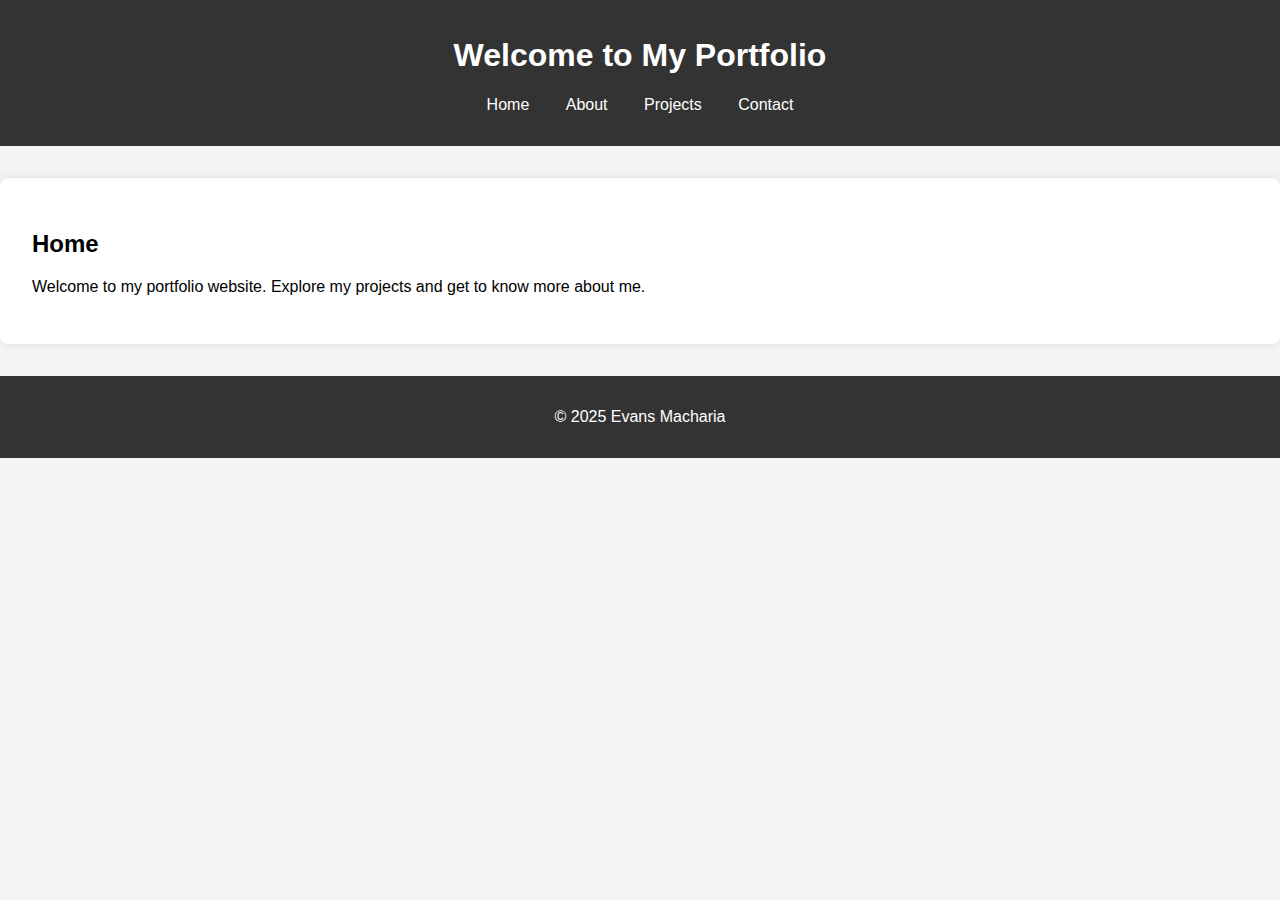
<file: index.html>
<!DOCTYPE html>
<html lang="en">
<head>
    <meta charset="UTF-8">
    <meta name="viewport" content="width=device-width, initial-scale=1.0">
    <title>Home | My Portfolio</title>
    <link rel="stylesheet" href="styles.css">
</head>
<body>
    <header>
        <h1>Welcome to My Portfolio</h1>
        <nav>
            <ul>
                <li><a href="C:\Users\HomePC\Desktop\Practice 2 portifolio\index.html">Home</a></li>
                <li><a href="C:\Users\HomePC\Desktop\Practice 2 portifolio\about.html">About</a></li>
                <li><a href="C:\Users\HomePC\Desktop\Practice 2 portifolio\projects.html">Projects</a></li>
                <li><a href="C:\Users\HomePC\Desktop\Practice 2 portifolio\contacts.html">Contact</a></li>
            </ul>
        </nav>
    </header>
    <section>
        <h2>Home</h2>
        <p>Welcome to my portfolio website. Explore my projects and get to know more about me.</p>
    </section>
    <footer>
        <p>&copy; 2025 Evans Macharia</p>
    </footer>
    <script src="scripts.js"></script>
</body>
</html>
</file>
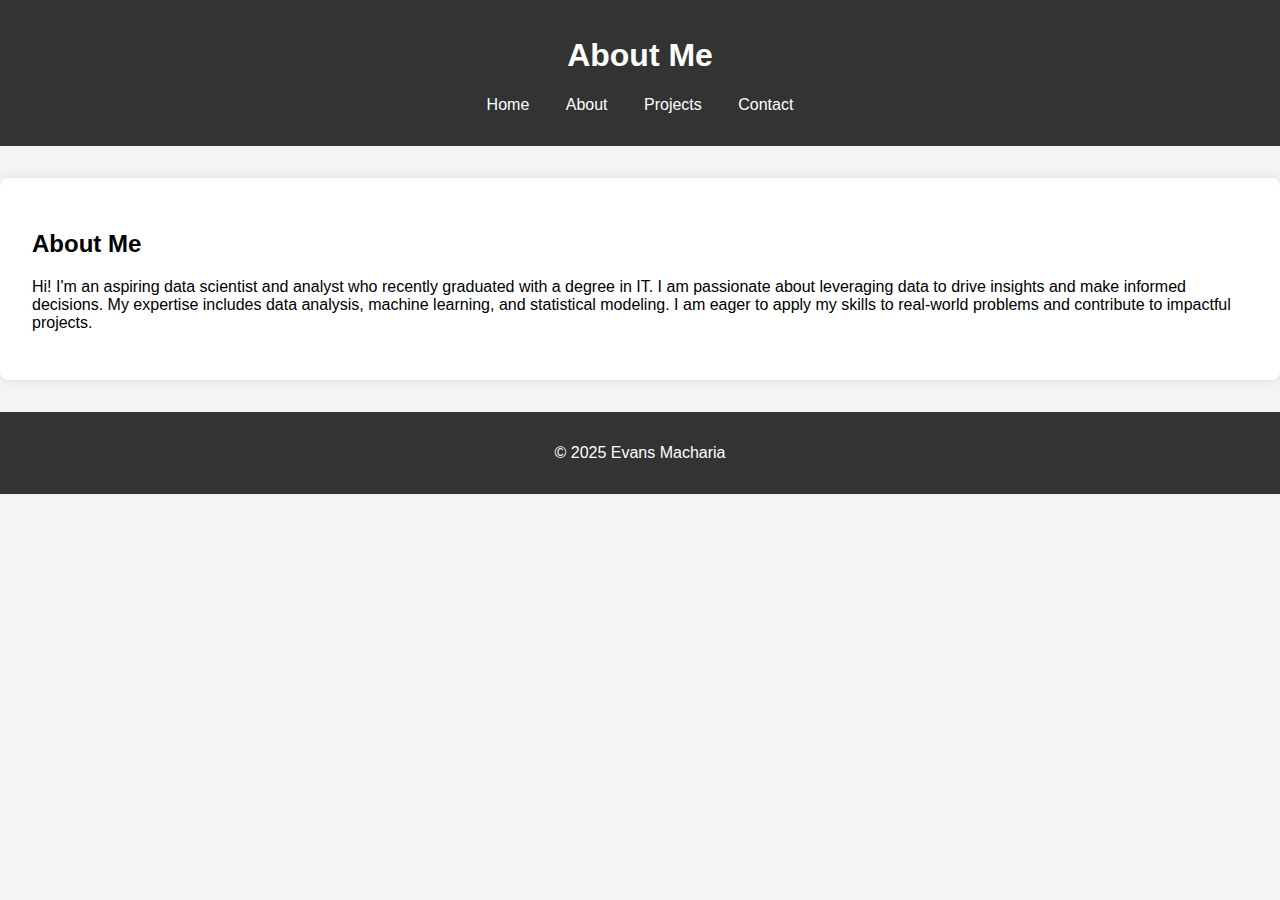
<file: about.html>
<!DOCTYPE html>
<html lang="en">
<head>
    <meta charset="UTF-8">
    <meta name="viewport" content="width=device-width, initial-scale=1.0">
    <title>About | My Portfolio</title>
    <link rel="stylesheet" href="styles.css">
</head>
<body>
    <header>
        <h1>About Me</h1>
        <nav>
            <ul>
                <li><a href="home.html">Home</a></li>
                <li><a href="C:\Users\HomePC\Desktop\Practice 2 portifolio\about.html">About</a></li>
                <li><a href="C:\Users\HomePC\Desktop\Practice 2 portifolio\projects.html">Projects</a></li>
                <li><a href="C:\Users\HomePC\Desktop\Practice 2 portifolio\contacts.html">Contact</a></li>
            </ul>
        </nav>
    </header>
    <section>
        <h2>About Me</h2>
        <p>Hi! I'm an aspiring data scientist and analyst who recently graduated with a degree in IT. I am passionate about leveraging data to drive insights and make informed decisions. My expertise includes data analysis, machine learning, and statistical modeling. I am eager to apply my skills to real-world problems and contribute to impactful projects.</p>
        </p>
    </section>
    <footer>
        <p>&copy; 2025 Evans Macharia</p>
    </footer>
    <script src="scripts.js"></script>
</body>
</html>
</file>
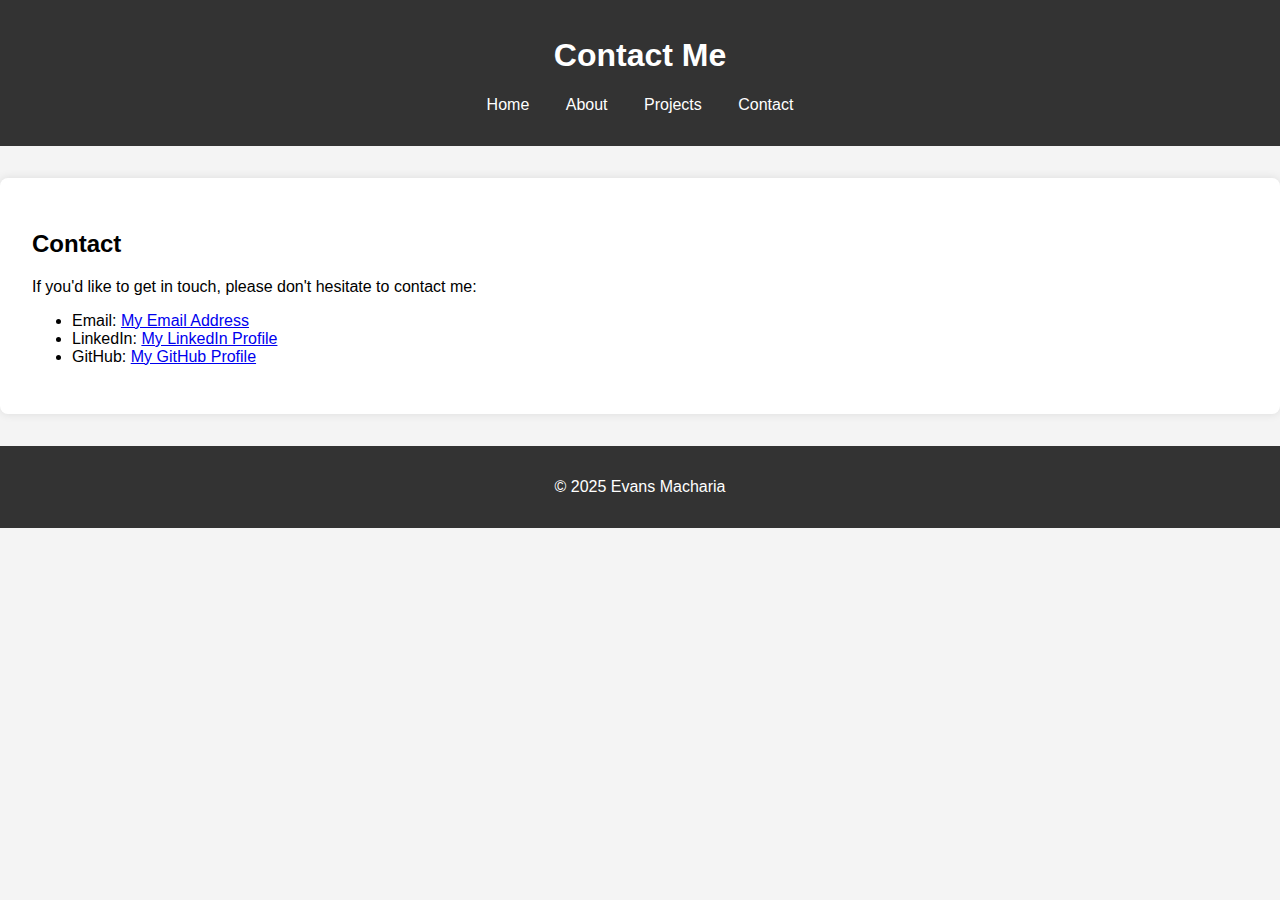
<file: contacts.html>
<!DOCTYPE html>
<html lang="en">
<head>
    <meta charset="UTF-8">
    <meta name="viewport" content="width=device-width, initial-scale=1.0">
    <title>Contact | My Portfolio</title>
    <link rel="stylesheet" href="styles.css">
</head>
<body>
    <header>
        <h1>Contact Me</h1>
        <nav>
            <ul>
                <li><a href="index.html">Home</a></li>
                <li><a href="about.html">About</a></li>
                <li><a href="projects.html">Projects</a></li>
                <li><a href="contact.html">Contact</a></li>
            </ul>
        </nav>
    </header>
    <section>
        <h2>Contact</h2>
        <p>If you'd like to get in touch, please don't hesitate to contact me:</p>
        <ul>
            <li>Email: <a href=" mailto:machariaevans636@gmail.com">My Email Address</a></li>
            <li>LinkedIn: <a href="https://www.linkedin.com/in/evans-macharia-019293253?lipi=urn%3Ali%3Apage%3Ad_flagship3_profile_view_base_contact_details%3BUm4F65tRTde77GENXBDCAw%3D%3D" target="_blank">My LinkedIn Profile</a></li>
            <li>GitHub: <a href="https://github.com/E-Macharia" target="_blank">My GitHub Profile</a></li>
        </ul>
    </section>
    <footer>
        <p>&copy; 2025 Evans Macharia</p>
    </footer>
    <script src="scripts.js"></script>
</body>
</html>
</file>
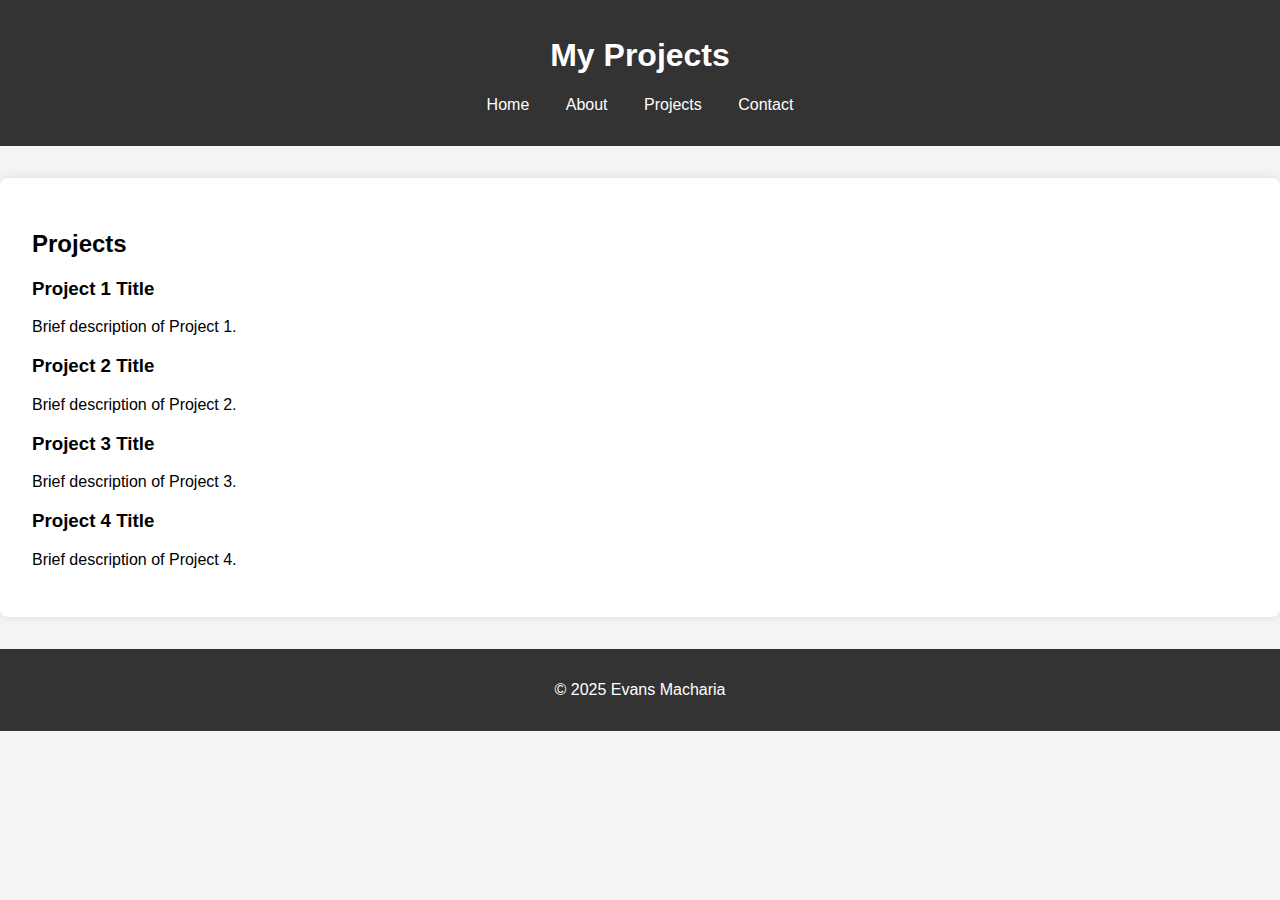
<file: projects.html>
<!DOCTYPE html>
<html lang="en">
<head>
    <meta charset="UTF-8">
    <meta name="viewport" content="width=device-width, initial-scale=1.0">
    <title>Projects | My Portfolio</title>
    <link rel="stylesheet" href="styles.css">
</head>
<body>
    <header>
        <h1>My Projects</h1>
        <nav>
            <ul>
                <li><a href="index.html">Home</a></li>
                <li><a href="about.html">About</a></li>
                <li><a href="projects.html">Projects</a></li>
                <li><a href="contact.html">Contact</a></li>
            </ul>
        </nav>
    </header>
    <section>
        <h2>Projects</h2>
        <div class="project">
            <h3>Project 1 Title</h3>
            <p>Brief description of Project 1.</p>
        </div>
        <div class="project">
            <h3>Project 2 Title</h3>
            <p>Brief description of Project 2.</p>
         <div class = "project">
            <h3>Project 3 Title</h3>
            <p>Brief description of Project 3.</p>
         <div class = "project">
            <h3>Project 4 Title</h3>
            <p>Brief description of Project 4.</p>   
        </div>
    </section>
    <footer>
        <p>&copy; 2025 Evans Macharia</p>
    </footer>
    <script src="scripts.js"></script>
</body>
</html>
</file>
<file: styles.css>
body {
    font-family: Arial, sans-serif;
    margin: 0;
    padding: 0;
    background-color: #f4f4f4;
}

header {
    background-color: #333;
    color: #fff;
    padding: 1em 0;
    text-align: center;
}

nav ul {
    list-style-type: none;
    padding: 0;
}

nav ul li {
    display: inline;
    margin: 0 1em;
}

nav ul li a {
    color: #fff;
    text-decoration: none;
}

section {
    padding: 2em;
    margin: 2em 0;
    background-color: #fff;
    border-radius: 8px;
    box-shadow: 0 0 10px rgba(0, 0, 0, 0.1);
}

footer {
    text-align: center;
    padding: 1em 0;
    background-color: #333;
    color: #fff;
}
</file>
